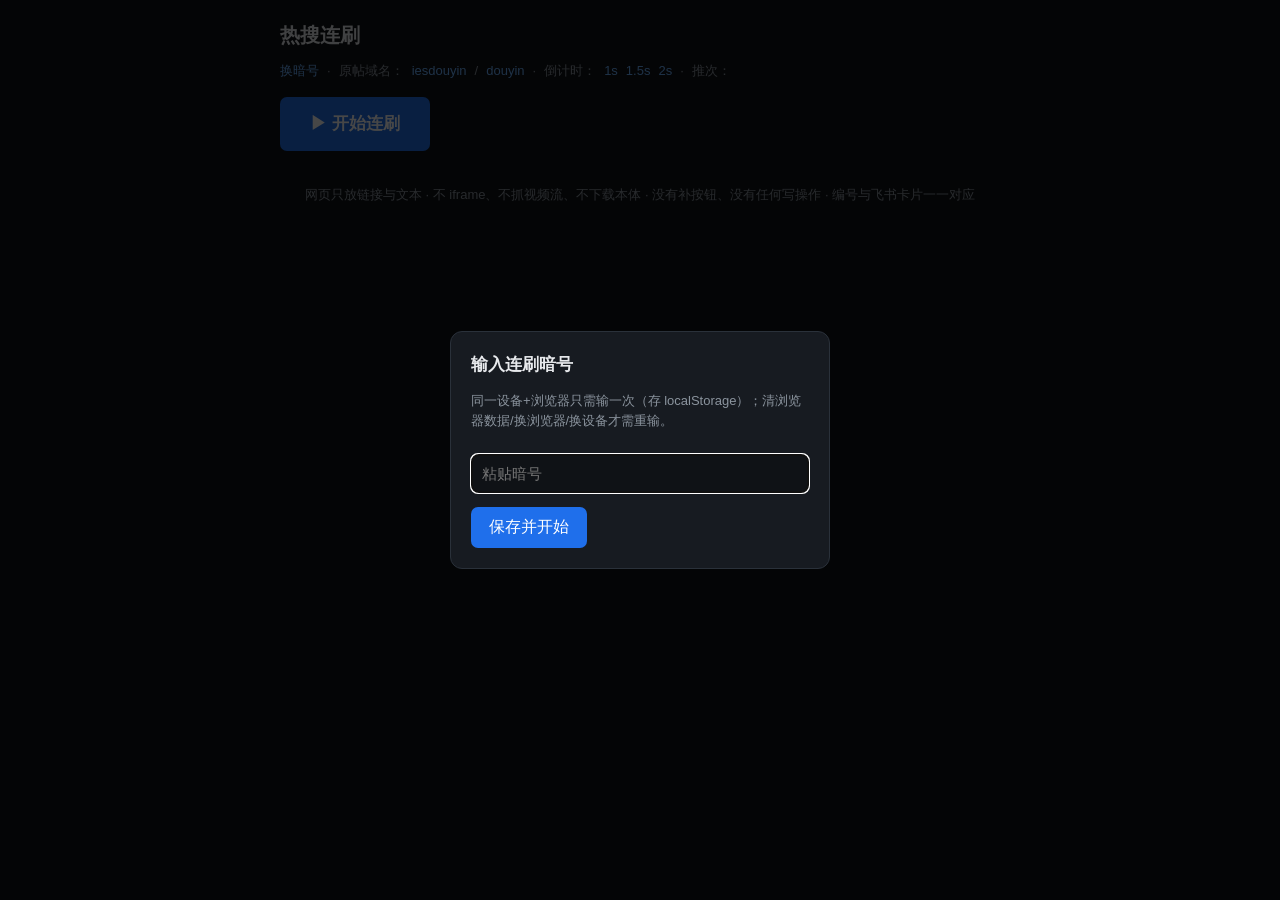
<file: index.html>
<!DOCTYPE html>
<html lang="zh-CN">
<head>
<meta charset="utf-8">
<meta name="viewport" content="width=device-width, initial-scale=1">
<title>热搜连刷</title>
<link rel="stylesheet" href="style.css">
</head>
<body>

<!-- 暗号弹层（拍板 e'：暗号永不进仓库；首次手动粘贴，存 localStorage 永久记住） -->
<div id="token-modal" class="modal hidden">
  <div class="modal-box">
    <h2>输入连刷暗号</h2>
    <p class="dim">同一设备+浏览器只需输一次（存 localStorage）；清浏览器数据/换浏览器/换设备才需重输。</p>
    <p id="token-error" class="error hidden"></p>
    <input id="token-input" type="password" placeholder="粘贴暗号" autocomplete="off">
    <button id="token-save" class="primary">保存并开始</button>
  </div>
</div>

<header>
  <h1>热搜连刷 <span id="date" class="dim"></span></h1>
  <div id="mock-banner" class="banner hidden">本地 mock 模式：数据全是假的，不打任何真实请求（暗号任意输）</div>
  <div id="overview" class="dim"></div>
  <div id="progress" class="dim"></div>
  <div id="unclicked" class="dim"></div>
  <div class="header-ops">
    <button id="change-token" class="link-btn">换暗号</button>
    <span class="dim">·</span>
    <span class="dim">原帖域名：</span>
    <button id="host-ies" class="link-btn">iesdouyin</button>
    <span class="dim">/</span>
    <button id="host-dy" class="link-btn">douyin</button>
    <span class="dim">·</span>
    <span class="dim">倒计时：</span>
    <button id="cd-1" class="link-btn">1s</button>
    <button id="cd-15" class="link-btn">1.5s</button>
    <button id="cd-2" class="link-btn">2s</button>
    <span class="dim">·</span>
    <span class="dim">推次：</span>
    <span id="ed-switch"></span>
  </div>
  <div class="relay-ops">
    <button id="relay-start" class="primary big">▶ 开始连刷</button>
    <button id="relay-stop" class="danger hidden">■ 停止连刷</button>
  </div>
</header>

<main>
  <div id="notice" class="notice hidden"></div>
  <div id="refreshing" class="refreshing hidden">刷新中…</div>
  <div id="directory"></div>
  <div id="end-page" class="end hidden">
    <p class="end-title">今日正推完</p>
    <p id="end-recap"></p>
  </div>
</main>

<!-- 接力倒计时横条（后悔药）：返回目录且 relay=on 且确从连刷跳转回来时出现 -->
<div id="relay-bar" class="relay-bar hidden">
  <div id="relay-text" class="relay-text"></div>
  <div class="relay-count"><div id="relay-fill" class="relay-fill"></div></div>
  <div class="relay-btns">
    <button id="relay-replay" class="btn big"></button>
    <button id="relay-pause" class="btn big">⏸ 暂停连刷</button>
  </div>
</div>

<footer class="dim">
  网页只放链接与文本 · 不 iframe、不抓视频流、不下载本体 · 没有补按钮、没有任何写操作 · 编号与飞书卡片一一对应
</footer>

<script src="mock/fixture.js"></script>
<script src="app.js"></script>
</body>
</html>
</file>
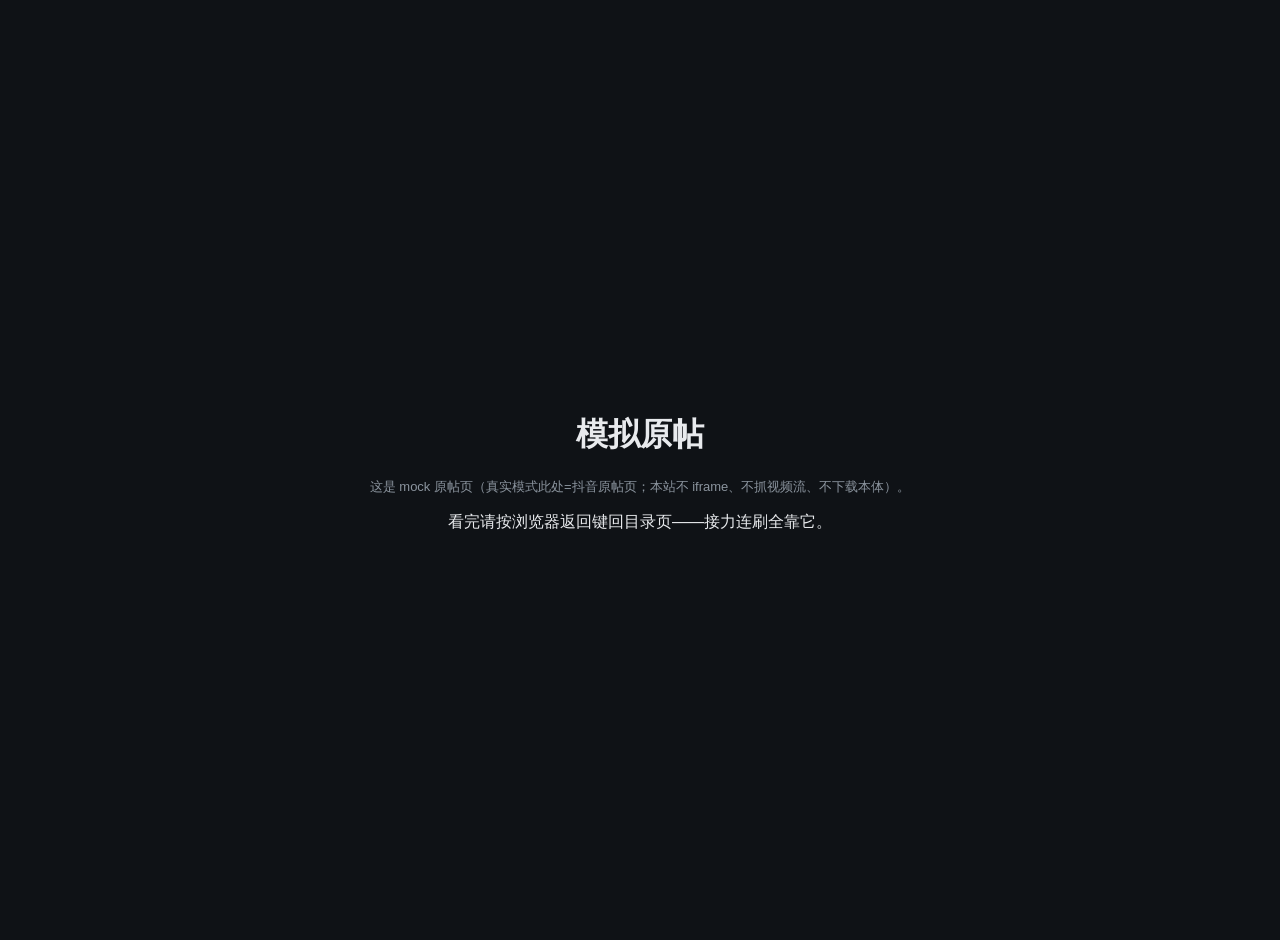
<file: mock/post.html>
<!DOCTYPE html>
<html lang="zh-CN">
<head>
<meta charset="utf-8">
<meta name="viewport" content="width=device-width, initial-scale=1">
<title>模拟原帖</title>
<style>
  body { margin: 0; min-height: 100vh; display: flex; align-items: center; justify-content: center;
         background: #0f1216; color: #e8eaed; font-family: -apple-system, "PingFang SC", sans-serif;
         text-align: center; padding: 20px; }
  .dim { color: #8b949e; font-size: 13px; }
</style>
</head>
<body>
<div>
  <h1 id="t">模拟原帖</h1>
  <p class="dim">这是 mock 原帖页（真实模式此处=抖音原帖页；本站不 iframe、不抓视频流、不下载本体）。</p>
  <p>看完请按浏览器返回键回目录页——接力连刷全靠它。</p>
</div>
<script>
  const q = new URLSearchParams(location.search);
  document.title = `模拟原帖 ${q.get("vid") || q.get("n") || ""}`;
  document.getElementById("t").textContent = `模拟原帖 ${q.get("vid") || q.get("n") || ""}`;
</script>
</body>
</html>
</file>
<file: style.css>
/* 热搜连刷 · 深色手机优先（机主连刷专用页，v3.1 原帖接力） */
* { box-sizing: border-box; }
body {
  margin: 0; padding: 0 14px 80px;
  background: #0f1216; color: #e8eaed;
  font-family: -apple-system, "PingFang SC", "Microsoft YaHei", sans-serif;
  line-height: 1.55;
}
h1 { font-size: 20px; margin: 14px 0 4px; }
h2 { font-size: 17px; margin: 0 0 10px; }
.dim { color: #8b949e; font-size: 13px; }
a { color: #6cb2ff; text-decoration: none; }
a:active { opacity: .7; }

header { max-width: 720px; margin: 0 auto; padding-top: 6px; }
main, footer { max-width: 720px; margin: 0 auto; }
footer { margin-top: 34px; text-align: center; }

.banner {
  margin: 8px 0; padding: 8px 10px; border-radius: 8px;
  background: #3b2f10; color: #ffd479; font-size: 13px;
}
.notice {
  margin: 14px 0; padding: 12px; border-radius: 8px;
  background: #2a1e1e; color: #ffb3a7; font-size: 14px;
}
.header-ops { margin: 6px 0 2px; display: flex; gap: 8px; align-items: center; flex-wrap: wrap; }
.header-ops .link-btn.on { color: #ffd479; font-weight: 700; }
.relay-ops { margin: 12px 0 4px; display: flex; gap: 10px; }

.group-label {
  margin: 18px 0 8px; color: #8b949e; font-size: 13px;
  border-left: 3px solid #1f6feb; padding-left: 8px;
}

.list { list-style: none; margin: 0; padding: 0; }
.card {
  display: flex; gap: 10px; align-items: flex-start;
  background: #171b21; border: 1px solid #242a32; border-radius: 10px;
  padding: 12px; margin-bottom: 10px; cursor: pointer;
}
.card:active { background: #1c222b; }
.card.just-watched { border-color: #ffd479; }
.num { color: #ffd479; font-weight: 700; font-size: 15px; min-width: 44px; padding-top: 2px;
       cursor: pointer; }   /* v4.2：点编号=从该条起连刷 */
.num:active { opacity: .6; }
.body { flex: 1; min-width: 0; }
.title { display: inline; font-size: 15px; font-weight: 600; color: #e8eaed; }
.tag { font-size: 12px; color: #9fd6a4; margin-left: 6px; }
.tag.hot { color: #ffd479; }
/* 视频条目视觉（2026-10-14 拍板）：赛道徽章金色系；作者亮青；粉丝金黄 */
.track-badge {
  font-size: 11px; color: #ffd75e; margin-left: 6px; padding: 0 6px;
  border: 1px solid rgba(255, 215, 94, .45); border-radius: 6px;
  background: rgba(255, 215, 94, .08); white-space: nowrap;
}
.meta-author { color: #6fe3ff; }
.meta-fans { color: #ffd75e; }
/* 🔁补漏小金标（2026-10-16 拍板 C2）：回池补推条目专用，金色系同 track-badge */
.repush-badge {
  font-size: 11px; color: #ffd75e; margin-left: 6px; padding: 0 5px;
  border: 1px solid rgba(255, 215, 94, .6); border-radius: 6px;
  background: rgba(255, 215, 94, .14); white-space: nowrap;
}
.click-state { margin-left: auto; font-size: 12px; padding-top: 2px; white-space: nowrap; }
.click-state.done { color: #8b949e; }
.click-state.todo { color: #6cb2ff; }
.meta { margin-top: 4px; }

.btn {
  display: inline-block; padding: 6px 14px; border-radius: 7px;
  background: #242a32; color: #dfe5ea; font-size: 14px; border: 0;
}
.btn.big { padding: 12px 18px; font-size: 15px; font-weight: 600; }
button {
  font: inherit; border: 0; border-radius: 7px; cursor: pointer;
  background: #242a32; color: #dfe5ea; padding: 6px 14px;
}
button.primary { background: #1f6feb; color: #fff; padding: 8px 18px; }
button.primary.big { padding: 14px 30px; font-size: 17px; font-weight: 700; }
button.danger { background: #6e2b25; color: #ffd9d3; padding: 14px 22px; font-size: 15px; font-weight: 600; }
button:disabled { opacity: .5; cursor: default; }
.link-btn { background: none; color: #6cb2ff; font-size: 13px; padding: 4px 0; }

.controls { display: flex; align-items: center; gap: 12px; margin: 18px 0 8px; }
.end { text-align: center; margin: 60px 0; }
.end-title { font-size: 22px; font-weight: 700; margin-bottom: 4px; }

/* 接力倒计时横条（后悔药）：贴底常驻醒目 */
.relay-bar {
  position: fixed; left: 0; right: 0; bottom: 0; z-index: 20;
  background: #1c222b; border-top: 2px solid #1f6feb;
  padding: 12px 16px 16px; max-width: 720px; margin: 0 auto;
}
.relay-text { font-size: 16px; font-weight: 700; margin-bottom: 8px; }
.relay-count {
  height: 6px; background: #0f1216; border-radius: 3px; overflow: hidden; margin-bottom: 12px;
}
.relay-fill { height: 100%; width: 0; background: #ffd479; }
.relay-btns { display: flex; gap: 10px; }
.relay-btns .btn { flex: 1; }

.modal {
  position: fixed; inset: 0; z-index: 30;
  background: rgba(0, 0, 0, .72);
  display: flex; align-items: center; justify-content: center; padding: 20px;
}
.modal-box {
  width: 100%; max-width: 380px; background: #171b21;
  border: 1px solid #2a313a; border-radius: 12px; padding: 20px;
}
.modal-box input {
  width: 100%; margin: 10px 0 14px; padding: 10px;
  background: #0f1216; color: #e8eaed;
  border: 1px solid #2a313a; border-radius: 7px; font-size: 15px;
}
.error { color: #ff8f80; font-size: 13px; }
/* 拉取重试中的角落小字（2026-10-14 拍板）：不遮内容、不抢视线 */
.refreshing {
  position: fixed; right: 12px; bottom: 12px; z-index: 25;
  color: #8b949e; font-size: 12px; background: rgba(23, 27, 33, .85);
  padding: 4px 10px; border-radius: 10px;
}
.hidden { display: none !important; }
</file>
